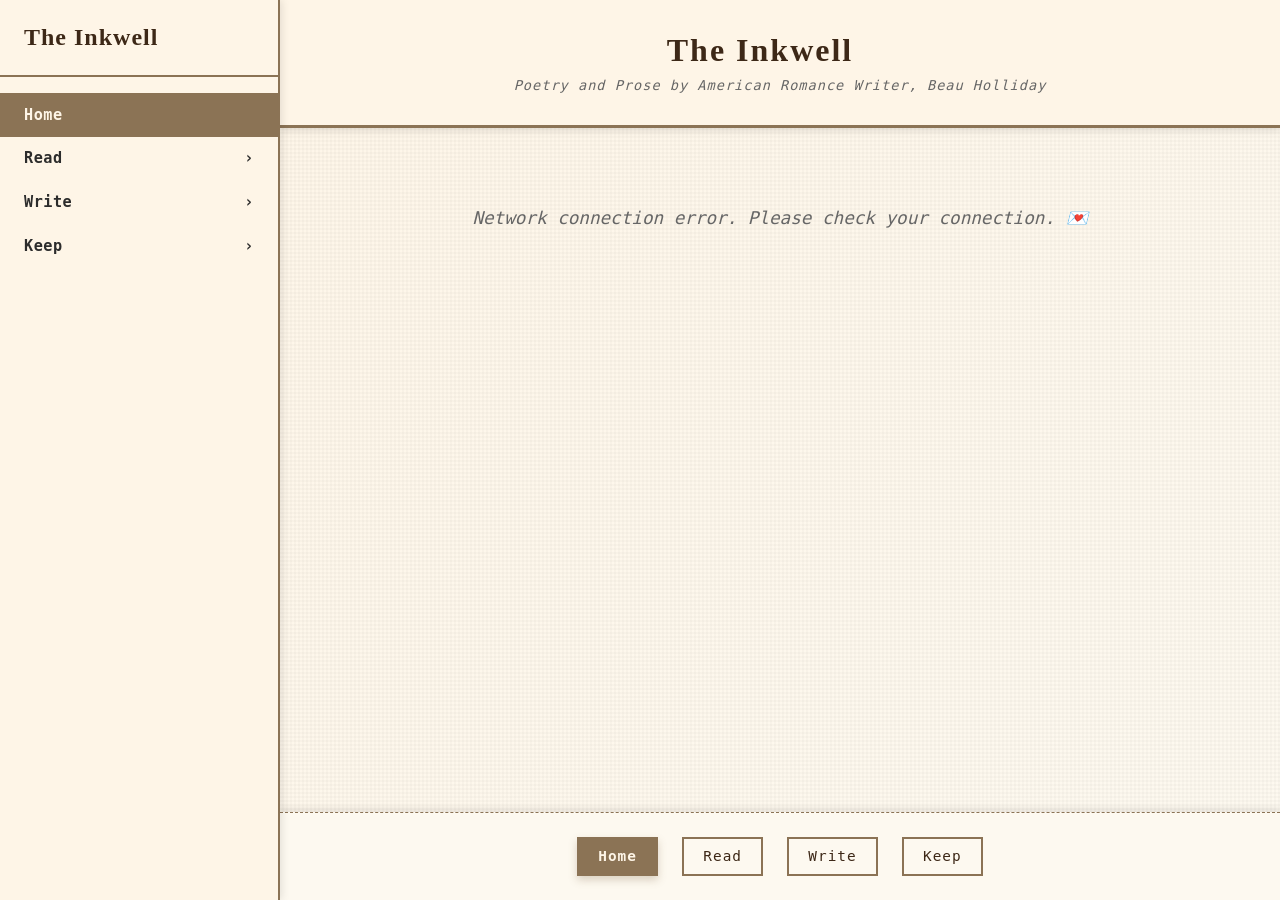
<file: index.html>
<!DOCTYPE html>
<html lang="en">
<head>
    <meta charset="UTF-8">
    <meta name="viewport" content="width=device-width, initial-scale=1.0">
    <meta name="description" content="Poetry and Prose by American Romance Writer, Beau Holliday">
    <meta name="author" content="Beau Holliday">
    
    <!-- Dynamic Social Meta Tags -->
    <meta property="og:title" content="The Inkwell — Poetry and Prose by Beau Holliday">
    <meta property="og:description" content="Essays in Romance & Reverie">
    <meta property="og:image" content="/assets/media/beauholliday.jpg">
    <meta property="og:url" content="">
    <meta property="og:type" content="website">
    
    <meta name="twitter:card" content="summary_large_image">
    <meta name="twitter:title" content="The Inkwell — Poetry and Prose by Beau Holliday">
    <meta name="twitter:description" content="Essays in Romance & Reverie">
    <meta name="twitter:image" content="/assets/media/beauholliday.jpg">
    
    <title>The Inkwell — Poetry and Prose by Beau Holliday</title>
    
    <link rel="stylesheet" href="assets/css/style.css">
</head>
<body>
    <!-- Side Navigation -->
    <aside id="side-nav" class="side-nav">
        <div class="side-nav-header">
            <h2>The Inkwell</h2>
            <button id="close-nav" class="close-nav">✕</button>
        </div>
        
        <nav class="side-nav-menu">
            <div class="nav-item">
                <button class="nav-link" data-page="home">Home</button>
            </div>

            <div class="nav-section">
                <button class="nav-section-btn" data-section="read">
                    <span>Read</span>
                    <span class="arrow">›</span>
                </button>
                <div class="nav-submenu" id="read-menu">
                    <button class="nav-link" data-page="about-beau">About Beau</button>
                    <button class="nav-link" data-page="poetry">Poetry</button>
                    <button class="nav-link" data-page="sentiment">Sentiment</button>
                    <button class="nav-link" data-page="stories">Stories</button>
                </div>
            </div>

            <div class="nav-section">
                <button class="nav-section-btn" data-section="write">
                    <span>Write</span>
                    <span class="arrow">›</span>
                </button>
                <div class="nav-submenu" id="write-menu">
                    <button class="nav-link" data-page="prompts">Prompts</button>
                </div>
            </div>

            <div class="nav-section">
                <button class="nav-section-btn" data-section="keep">
                    <span>Keep</span>
                    <span class="arrow">›</span>
                </button>
                <div class="nav-submenu" id="keep-menu">
                    <button class="nav-link" data-page="library">Library</button>
                </div>
            </div>
        </nav>
    </aside>

    <!-- Main Content -->
    <div class="main-wrapper">
        <!-- Static Header -->
        <header id="header">
            <div class="header-content">
                <button id="menu-toggle" class="menu-toggle">☰</button>
                <h1>The Inkwell</h1>
                <div class="header-spacer"></div>
            </div>
            <p class="subtitle">Poetry and Prose by American Romance Writer, Beau Holliday</p>
        </header>

        <!-- Dynamic Content Area -->
        <div class="container" id="content">
            <!-- Content loads here -->
        </div>
    </div>

    <!-- Bottom Navigation -->
    <nav id="bottom-nav" class="bottom-nav">
        <button class="bottom-nav-btn active" data-page="home">Home</button>
        <button class="bottom-nav-btn" data-page="everything">Read</button>
        <button class="bottom-nav-btn" data-page="prompts">Write</button>
        <button class="bottom-nav-btn" data-page="library">Keep</button>
    </nav>

    <script src="assets/js/app.js"></script>
</body>
</html>
</file>
<file: assets/css/style.css>
/* The Inkwell — Complete Stylesheet with Side Navigation */

* {
    margin: 0;
    padding: 0;
    box-sizing: border-box;
}

/* CSS Variables */
:root {
    --primary-color: #8b7355;
    --accent-color: #c9685a;
    --bg-light: #fef5e7;
    --bg-pale: #fdf9f0;
    --text-dark: #2c2c2c;
    --text-light: #666;
    --border-color: #8b7355;
    --nav-width: 280px;
}

body {
    font-family: 'Courier Prime', monospace;
    background: linear-gradient(135deg, var(--bg-light) 0%, var(--bg-pale) 100%);
    color: var(--text-dark);
    min-height: 100vh;
    position: relative;
    overflow-x: hidden;
}

/* Paper texture overlay */
body::before {
    content: '';
    position: fixed;
    top: 0;
    left: 0;
    width: 100%;
    height: 100%;
    background-image: 
        repeating-linear-gradient(90deg, transparent, transparent 2px, rgba(0,0,0,.02) 2px, rgba(0,0,0,.02) 4px),
        repeating-linear-gradient(0deg, transparent, transparent 2px, rgba(0,0,0,.02) 2px, rgba(0,0,0,.02) 4px);
    pointer-events: none;
    z-index: 1;
}

/* Side Navigation */
.side-nav {
    position: fixed;
    left: 0;
    top: 0;
    width: var(--nav-width);
    height: 100vh;
    background: var(--bg-light);
    border-right: 2px solid var(--primary-color);
    overflow-y: auto;
    z-index: 200;
    box-shadow: 2px 0 8px rgba(0,0,0,.1);
}

.side-nav-header {
    padding: 1.5rem;
    border-bottom: 2px solid var(--primary-color);
    display: flex;
    justify-content: space-between;
    align-items: center;
    position: sticky;
    top: 0;
    background: var(--bg-light);
}

.side-nav-header h2 {
    font-family: 'Playfair Display', serif;
    font-size: 1.5rem;
    color: #3d2817;
    letter-spacing: 1px;
}

.close-nav {
    background: transparent;
    border: none;
    font-size: 1.5rem;
    cursor: pointer;
    color: var(--primary-color);
    display: none;
}

.side-nav-menu {
    padding: 1rem 0;
}

.nav-item {
    padding: 0;
}

.nav-link {
    display: block;
    width: 100%;
    padding: 0.8rem 1.5rem;
    background: transparent;
    border: none;
    text-align: left;
    font-family: 'Courier Prime', monospace;
    font-size: 0.95rem;
    color: var(--text-dark);
    cursor: pointer;
    transition: all 0.3s ease;
    letter-spacing: 0.5px;
}

.nav-link:hover {
    background: rgba(139, 115, 85, 0.1);
    padding-left: 2rem;
}

.nav-link.active {
    background: var(--primary-color);
    color: var(--bg-light);
    font-weight: bold;
}

/* Nav Sections */
.nav-section {
    padding: 0;
}

.nav-section-btn {
    display: flex;
    justify-content: space-between;
    align-items: center;
    width: 100%;
    padding: 0.8rem 1.5rem;
    background: transparent;
    border: none;
    font-family: 'Courier Prime', monospace;
    font-size: 0.95rem;
    color: var(--text-dark);
    cursor: pointer;
    transition: all 0.3s ease;
    letter-spacing: 0.5px;
    font-weight: bold;
}

.nav-section-btn:hover {
    background: rgba(139, 115, 85, 0.1);
}

.nav-section-btn .arrow {
    transition: transform 0.3s ease;
    display: inline-block;
}

.nav-section-btn.open .arrow {
    transform: rotate(90deg);
}

.nav-submenu {
    max-height: 0;
    overflow: hidden;
    transition: max-height 0.3s ease;
}

.nav-submenu.open {
    max-height: 500px;
}

.nav-submenu .nav-link {
    padding-left: 2.5rem;
    font-size: 0.9rem;
}

/* Main Wrapper */
.main-wrapper {
    margin-left: var(--nav-width);
    display: flex;
    flex-direction: column;
    min-height: 100vh;
}

/* Header */
#header {
    background: var(--bg-light);
    border-bottom: 3px solid var(--primary-color);
    padding: 2rem;
    text-align: center;
    position: sticky;
    top: 0;
    z-index: 100;
    box-shadow: 0 4px 6px rgba(0,0,0,.08);
}

.header-content {
    display: flex;
    justify-content: space-between;
    align-items: center;
    margin-bottom: 0.5rem;
}

.menu-toggle {
    background: transparent;
    border: none;
    font-size: 1.5rem;
    cursor: pointer;
    color: var(--primary-color);
    display: none;
}

#header h1 {
    font-family: 'Playfair Display', serif;
    font-size: 2rem;
    letter-spacing: 2px;
    color: #3d2817;
    flex: 1;
}

.header-spacer {
    width: 40px;
}

.subtitle {
    font-size: 0.85rem;
    color: var(--text-light);
    font-style: italic;
    letter-spacing: 1px;
}

/* Container */
.container {
    flex: 1;
    max-width: 900px;
    margin: 0 auto;
    padding: 2rem;
    position: relative;
    z-index: 2;
    width: 100%;
    padding-bottom: 120px;
}

/* Feed */
.feed {
    display: flex;
    flex-direction: column;
    gap: 2rem;
}

/* Card Base */
.card {
    background: white;
    border: 2px solid var(--primary-color);
    padding: 2rem;
    position: relative;
    box-shadow: 2px 2px 8px rgba(0,0,0,.08);
    transition: all 0.3s ease;
}

.card:hover {
    box-shadow: 4px 4px 12px rgba(0,0,0,.15);
    transform: translateY(-2px);
}

.card::before {
    content: '';
    position: absolute;
    top: 0;
    left: 0;
    right: 0;
    bottom: 0;
    background-image: url("data:image/svg+xml,%3Csvg width='100' height='100' xmlns='http://www.w3.org/2000/svg'%3E%3Cfilter id='noise'%3E%3CfeTurbulence type='fractalNoise' baseFrequency='0.9' numOctaves='4' /%3E%3C/filter%3E%3Crect width='100' height='100' filter='url(%23noise)' opacity='0.02'/%3E%3C/svg%3E");
    pointer-events: none;
}

.card-content {
    position: relative;
    z-index: 2;
}

.card-header {
    text-align: center;
    margin-bottom: 1.5rem;
    font-size: 0.75rem;
    letter-spacing: 1px;
    text-transform: uppercase;
    color: #999;
}

/* Hero Section */
.hero {
    background: linear-gradient(135deg, rgba(139, 115, 85, 0.9), rgba(201, 104, 90, 0.9)), url('../media/beauholliday.jpg');
    background-size: cover;
    background-position: center;
    color: white;
    padding: 6rem 2rem;
    text-align: center;
    border: 2px solid var(--primary-color);
    margin-bottom: 3rem;
    position: relative;
    overflow: hidden;
}

.hero::before {
    content: '';
    position: absolute;
    top: 0;
    left: 0;
    right: 0;
    bottom: 0;
    background: rgba(139, 115, 85, 0.7);
}

.hero-content {
    position: relative;
    z-index: 2;
    max-width: 600px;
    margin: 0 auto;
}

.hero h2 {
    font-family: 'Playfair Display', serif;
    font-size: 2.5rem;
    margin-bottom: 1rem;
    letter-spacing: 2px;
}

.hero p {
    font-size: 1.1rem;
    line-height: 1.8;
    font-style: italic;
}

/* Poetry Card */
.card.poetry {
    border-left: 6px solid #d4a574;
}

.card.poetry h2 {
    font-family: 'Playfair Display', serif;
    font-size: 1.5rem;
    text-align: center;
    margin-bottom: 1rem;
    color: #3d2817;
}

.card.poetry .poem-text {
    font-size: 1.1rem;
    line-height: 1.8;
    white-space: pre-wrap;
    word-wrap: break-word;
    text-align: center;
    margin: 1.5rem 0;
    font-style: italic;
}

.heart {
    color: var(--accent-color);
    font-size: 1.2rem;
    margin: 0 0.3rem;
}

/* Sentiment Card */
.card.sentiment {
    border-left: 6px solid var(--accent-color);
    background: linear-gradient(135deg, #fffbf5 0%, var(--bg-light) 100%);
}

.card.sentiment .sentiment-text {
    font-size: 1rem;
    line-height: 1.7;
    margin: 1rem 0;
    text-align: left;
}

/* Story Card */
.card.story {
    border-left: 6px solid var(--primary-color);
    display: flex;
    gap: 1.5rem;
    align-items: flex-start;
}

.story-cover {
    min-width: 120px;
    height: 160px;
    background: linear-gradient(135deg, #d4a574 0%, var(--primary-color) 100%);
    border: 2px solid #5d4e37;
    display: flex;
    align-items: center;
    justify-content: center;
    color: white;
    font-family: 'Playfair Display', serif;
    font-size: 0.8rem;
    text-align: center;
    padding: 1rem;
    flex-shrink: 0;
    overflow: hidden;
}

.story-cover img {
    width: 100%;
    height: 100%;
    object-fit: cover;
}

.story-info {
    flex: 1;
}

.story-title {
    font-family: 'Playfair Display', serif;
    font-size: 1.4rem;
    margin-bottom: 0.5rem;
    color: #3d2817;
}

.story-excerpt {
    font-size: 0.95rem;
    line-height: 1.6;
    color: #555;
    margin-bottom: 1rem;
    font-style: italic;
}

/* Prompt Card */
.card.prompt {
    border: none;
    padding: 0;
    background: none;
    box-shadow: none;
    position: relative;
    overflow: hidden;
    min-height: 300px;
    display: flex;
    align-items: center;
    justify-content: center;
}

.prompt-background {
    position: absolute;
    top: 0;
    left: 0;
    right: 0;
    bottom: 0;
    background-size: cover;
    background-position: center;
    width: 100%;
    height: 100%;
}

.prompt-overlay {
    position: absolute;
    top: 0;
    left: 0;
    right: 0;
    bottom: 0;
    background: rgba(139, 115, 85, 0.6);
    backdrop-filter: blur(2px);
}

.prompt-content {
    position: relative;
    z-index: 3;
    text-align: center;
    padding: 2rem;
    color: white;
}

.prompt-title {
    font-family: 'Playfair Display', serif;
    font-size: 2rem;
    margin-bottom: 1rem;
    letter-spacing: 1px;
}

.prompt-count {
    font-size: 0.9rem;
    opacity: 0.9;
    letter-spacing: 1px;
}

.prompt-link {
    display: inline-block;
    margin-top: 1.5rem;
    background: white;
    color: var(--primary-color);
    padding: 0.8rem 1.5rem;
    text-decoration: none;
    font-weight: bold;
    letter-spacing: 1px;
    transition: all 0.3s ease;
    border: none;
    cursor: pointer;
    font-family: 'Courier Prime', monospace;
}

.prompt-link:hover {
    transform: scale(1.05);
    box-shadow: 0 4px 8px rgba(0,0,0,.2);
}

/* Card Footer */
.card-footer {
    display: flex;
    justify-content: space-between;
    align-items: center;
    margin-top: 1.5rem;
    padding-top: 1rem;
    border-top: 1px dotted #ddd;
    font-size: 0.85rem;
    color: #888;
}

.action-buttons {
    display: flex;
    gap: 1rem;
}

.action-btn {
    background: transparent;
    border: 1px solid var(--primary-color);
    padding: 0.4rem 0.8rem;
    font-family: 'Courier Prime', monospace;
    font-size: 0.8rem;
    cursor: pointer;
    color: var(--primary-color);
    transition: all 0.2s ease;
    letter-spacing: 0.5px;
}

.action-btn:hover {
    background: var(--primary-color);
    color: white;
}

.action-btn a {
    color: inherit;
    text-decoration: none;
}

.timestamp {
    font-size: 0.8rem;
    color: #aaa;
}

/* Share Preview */
.share-preview {
    background: #f9f5f0;
    padding: 0.8rem;
    border-left: 3px solid #d4a574;
    font-size: 0.8rem;
    margin-top: 0.8rem;
    display: none;
}

.share-preview.visible {
    display: block;
}

.share-preview-meta {
    color: #666;
    margin: 0.3rem 0;
}

/* About Section */
.about-section {
    background: white;
    border: 2px solid var(--primary-color);
    padding: 2rem;
    margin-bottom: 2rem;
    box-shadow: 2px 2px 8px rgba(0,0,0,.08);
    position: relative;
}

.about-section::before {
    content: '';
    position: absolute;
    top: 0;
    left: 0;
    right: 0;
    bottom: 0;
    background-image: url("data:image/svg+xml,%3Csvg width='100' height='100' xmlns='http://www.w3.org/2000/svg'%3E%3Cfilter id='noise'%3E%3CfeTurbulence type='fractalNoise' baseFrequency='0.9' numOctaves='4' /%3E%3C/filter%3E%3Crect width='100' height='100' filter='url(%23noise)' opacity='0.02'/%3E%3C/svg%3E");
    pointer-events: none;
}

.about-content {
    position: relative;
    z-index: 2;
}

.section-title {
    font-family: 'Playfair Display', serif;
    font-size: 1.8rem;
    margin-bottom: 1.5rem;
    color: #3d2817;
    border-bottom: 2px dashed var(--primary-color);
    padding-bottom: 0.8rem;
    letter-spacing: 1px;
}

.bio-text {
    font-size: 1rem;
    line-height: 1.8;
    margin-bottom: 1rem;
    color: #444;
}

.bio-text em {
    color: var(--accent-color);
    font-style: italic;
}

.bio-highlight {
    background: linear-gradient(135deg, #fffbf5 0%, #faf6f0 100%);
    padding: 1.5rem;
    border-left: 4px solid #d4a574;
    margin: 1.5rem 0;
    font-style: italic;
    font-size: 1.05rem;
    line-height: 1.7;
}

.profile-image {
    width: 100%;
    max-width: 400px;
    height: auto;
    border: 2px solid var(--primary-color);
    margin: 1.5rem 0;
    display: block;
}

/* Contact Section */
.contact-section {
    background: linear-gradient(135deg, #fffbf5 0%, var(--bg-light) 100%);
    border: 2px solid var(--primary-color);
    padding: 2rem;
    margin-bottom: 2rem;
    box-shadow: 2px 2px 8px rgba(0,0,0,.08);
    position: relative;
}

.contact-section::before {
    content: '';
    position: absolute;
    top: 0;
    left: 0;
    right: 0;
    bottom: 0;
    background-image: url("data:image/svg+xml,%3Csvg width='100' height='100' xmlns='http://www.w3.org/2000/svg'%3E%3Cfilter id='noise'%3E%3CfeTurbulence type='fractalNoise' baseFrequency='0.9' numOctaves='4' /%3E%3C/filter%3E%3Crect width='100' height='100' filter='url(%23noise)' opacity='0.02'/%3E%3C/svg%3E");
    pointer-events: none;
}

.contact-content {
    position: relative;
    z-index: 2;
}

.contact-item {
    margin-bottom: 1.5rem;
    padding-bottom: 1rem;
    border-bottom: 1px dotted var(--primary-color);
}

.contact-item:last-child {
    border-bottom: none;
    margin-bottom: 0;
    padding-bottom: 0;
}

.contact-label {
    font-weight: bold;
    color: #3d2817;
    letter-spacing: 1px;
    font-size: 0.9rem;
    text-transform: uppercase;
    margin-bottom: 0.3rem;
}

.contact-value {
    font-size: 1rem;
    color: #555;
    margin-left: 1rem;
}

.contact-value a {
    color: var(--accent-color);
    text-decoration: none;
    border-bottom: 1px solid var(--accent-color);
    transition: all 0.2s ease;
}

.contact-value a:hover {
    color: var(--primary-color);
    border-bottom-color: var(--primary-color);
}

/* Lists */
.mediums-list {
    list-style: none;
    margin: 1rem 0;
}

.mediums-list li {
    padding: 0.5rem 0;
    padding-left: 1.5rem;
    position: relative;
}

.mediums-list li::before {
    content: '💌';
    position: absolute;
    left: 0;
    color: var(--accent-color);
}

/* Bottom Navigation */
.bottom-nav {
    display: flex;
    justify-content: center;
    gap: 1.5rem;
    padding: 1.5rem;
    background: var(--bg-pale);
    border-top: 1px dashed var(--primary-color);
    position: fixed;
    bottom: 0;
    left: var(--nav-width);
    right: 0;
    z-index: 99;
    flex-wrap: wrap;
    box-shadow: 0 -4px 6px rgba(0,0,0,.08);
}

.bottom-nav-btn {
    background: transparent;
    border: 2px solid var(--primary-color);
    padding: 0.6rem 1.2rem;
    font-family: 'Courier Prime', monospace;
    font-size: 0.9rem;
    cursor: pointer;
    color: #3d2817;
    transition: all 0.3s ease;
    letter-spacing: 1px;
}

.bottom-nav-btn:hover {
    transform: translateY(-2px);
    box-shadow: 0 4px 8px rgba(139, 115, 85, 0.3);
}

.bottom-nav-btn.active {
    background: var(--primary-color);
    color: var(--bg-light);
    font-weight: bold;
    box-shadow: 0 4px 8px rgba(139, 115, 85, 0.3);
}

/* Empty State */
.empty-state {
    text-align: center;
    padding: 3rem 2rem;
    color: var(--text-light);
}

.empty-state p {
    font-size: 1.1rem;
    font-style: italic;
}

/* Loading State */
.loading {
    text-align: center;
    padding: 2rem;
    color: var(--text-light);
}

/* Back Link */
.back-link {
    display: inline-block;
    margin-top: 2rem;
    color: var(--primary-color);
    text-decoration: underline;
    cursor: pointer;
    font-family: 'Courier Prime', monospace;
    font-size: 0.95rem;
}

.back-link:hover {
    color: var(--accent-color);
}

/* Animations */
.card {
    animation: slideIn 0.5s ease forwards;
    opacity: 0;
}

.card:nth-child(1) { animation-delay: 0.1s; }
.card:nth-child(2) { animation-delay: 0.2s; }
.card:nth-child(3) { animation-delay: 0.3s; }
.card:nth-child(4) { animation-delay: 0.4s; }
.card:nth-child(5) { animation-delay: 0.5s; }

@keyframes slideIn {
    from {
        opacity: 0;
        transform: translateY(20px);
    }
    to {
        opacity: 1;
        transform: translateY(0);
    }
}

/* Mobile Responsive */
@media (max-width: 1024px) {
    :root {
        --nav-width: 0;
    }

    .side-nav {
        transform: translateX(-100%);
        transition: transform 0.3s ease;
        width: 250px;
        z-index: 300;
    }

    .side-nav.open {
        transform: translateX(0);
    }

    .close-nav {
        display: block;
    }

    .main-wrapper {
        margin-left: 0;
    }

    .bottom-nav {
        left: 0;
    }

    .menu-toggle {
        display: block;
    }

    .header-spacer {
        display: none;
    }

    #header h1 {
        font-size: 1.5rem;
    }

    .container {
        padding-bottom: 150px;
    }
}

@media (max-width: 768px) {
    #header h1 {
        font-size: 1.3rem;
    }

    .subtitle {
        font-size: 0.75rem;
    }

    .hero {
        padding: 4rem 1rem;
    }

    .hero h2 {
        font-size: 1.8rem;
    }

    .card.story {
        flex-direction: column;
    }

    .story-cover {
        min-width: 100%;
        height: 200px;
    }

    .prompt-title {
        font-size: 1.5rem;
    }

    .card {
        padding: 1.5rem;
    }

    .bottom-nav {
        gap: 0.8rem;
    }

    .bottom-nav-btn {
        padding: 0.5rem 1rem;
        font-size: 0.8rem;
    }

    .contact-value {
        margin-left: 0;
        margin-top: 0.3rem;
        display: block;
    }
}

/* The Inkwell — Minimal CSS Additions for Fixed JavaScript
   Add these to the END of your assets/css/style.css file
   
   This file contains ONLY classes missing from your existing stylesheet.
   It reuses your existing colors, typography, and design patterns.
*/

/* Page Headers (for About, Library pages) */
.page-title {
    font-family: 'Playfair Display', serif;
    font-size: 2rem;
    margin-bottom: 2rem;
    color: #3d2817;
    text-align: center;
}

/* Page Content Wrapper */
.page-content {
    background: white;
    border: 2px solid var(--primary-color);
    padding: 2rem;
    position: relative;
    box-shadow: 2px 2px 8px rgba(0, 0, 0, 0.08);
}

.page-body {
    position: relative;
    z-index: 2;
    font-size: 1rem;
    line-height: 1.8;
    color: #444;
}

/* Home Page: Latest Section */
.latest-section {
    margin-top: 3rem;
}

.hero-tagline {
    margin-top: 1.5rem;
    font-size: 1rem;
}

/* Home Page: Library Preview Box */
.library-preview {
    margin-top: 3rem;
    background: linear-gradient(135deg, #fffbf5 0%, var(--bg-light) 100%);
    border: 2px solid var(--primary-color);
    padding: 2rem;
    box-shadow: 2px 2px 8px rgba(0, 0, 0, 0.08);
}

.library-preview p {
    font-size: 1rem;
    line-height: 1.8;
    margin-bottom: 1.5rem;
    color: #444;
}

/* Story Detail Page Container */
.story-page {
    max-width: 900px;
    margin: 0 auto;
}

/* Story Detail Page: Full text wrapper */
.story-body {
    background: white;
    border: 2px solid var(--primary-color);
    padding: 2rem;
    margin: 2rem 0;
    position: relative;
}

.story-text {
    position: relative;
    z-index: 2;
    font-size: 1rem;
    line-height: 1.8;
    color: #444;
    white-space: pre-wrap;
}

/* Prompt Detail Page Container */
.prompt-page {
    max-width: 900px;
    margin: 0 auto;
}

/* Prompt Detail Page: Prompt text */
.prompt-text {
    font-size: 1rem;
    line-height: 1.8;
    color: #444;
    white-space: pre-wrap;
}

/* Prompt Detail Page: Response Form Section */
.prompt-response {
    border: 2px solid var(--primary-color);
    background: linear-gradient(135deg, #fffbf5 0%, var(--bg-light) 100%);
}

.prompt-response form {
    display: flex;
    flex-direction: column;
    gap: 1rem;
}

.prompt-response form div {
    display: flex;
    flex-direction: column;
}

.prompt-response label {
    display: block;
    margin-bottom: 0.5rem;
    font-weight: bold;
    letter-spacing: 1px;
    font-size: 0.9rem;
    color: #3d2817;
}

.prompt-response input,
.prompt-response textarea {
    width: 100%;
    padding: 0.8rem;
    border: 1px solid var(--primary-color);
    font-family: 'Courier Prime', monospace;
    background: white;
    color: #444;
    font-size: 0.95rem;
}

.prompt-response input:focus,
.prompt-response textarea:focus {
    outline: none;
    border-color: var(--primary-color);
    box-shadow: 0 0 0 2px rgba(139, 115, 85, 0.1);
}

.prompt-response textarea {
    min-height: 200px;
    resize: vertical;
}

.prompt-response button[type="submit"] {
    background: var(--primary-color);
    color: white;
    border: none;
    padding: 0.8rem 1.5rem;
    font-family: 'Courier Prime', monospace;
    font-size: 0.9rem;
    cursor: pointer;
    letter-spacing: 1px;
    transition: all 0.3s ease;
    align-self: flex-start;
    border-radius: 2px;
}

.prompt-response button[type="submit"]:hover {
    background: #6b5545;
    transform: translateY(-1px);
    box-shadow: 0 4px 8px rgba(139, 115, 85, 0.3);
}

.prompt-response button[type="submit"]:active {
    transform: translateY(0);
}

/* Form Note Below Submit Button */
.form-note {
    margin-top: 1rem;
    font-size: 0.85rem;
    color: #888;
    font-style: italic;
}

/* Back to Feed Button (at bottom of detail pages) */
.back-to-feed {
    display: inline-block;
    margin-top: 2rem;
    background: transparent;
    border: none;
    color: var(--primary-color);
    text-decoration: underline;
    cursor: pointer;
    font-family: 'Courier Prime', monospace;
    font-size: 0.95rem;
    padding: 0.5rem 0;
    transition: color 0.3s ease;
}

.back-to-feed:hover {
    color: var(--accent-color);
}

/* Mobile Responsive: Page Titles */
@media (max-width: 768px) {
    .page-title {
        font-size: 1.5rem;
    }

    .section-title {
        font-size: 1.4rem;
    }

    .story-page,
    .prompt-page {
        margin: 0;
        padding: 0;
    }

    .prompt-response form {
        gap: 0.8rem;
    }

    .prompt-response input,
    .prompt-response textarea {
        padding: 0.6rem;
        font-size: 0.9rem;
    }

    .prompt-response button[type="submit"] {
        padding: 0.7rem 1.2rem;
        font-size: 0.85rem;
    }
}

/* Accessibility: Focus Styles */
.page-content:focus-within,
.story-body:focus-within,
.prompt-response:focus-within {
    box-shadow: 0 0 0 3px rgba(139, 115, 85, 0.2);
}

/* Reduced Motion Support */
@media (prefers-reduced-motion: reduce) {
    .prompt-response button[type="submit"] {
        transition: none;
    }

    .back-to-feed {
        transition: none;
    }
}
</file>
